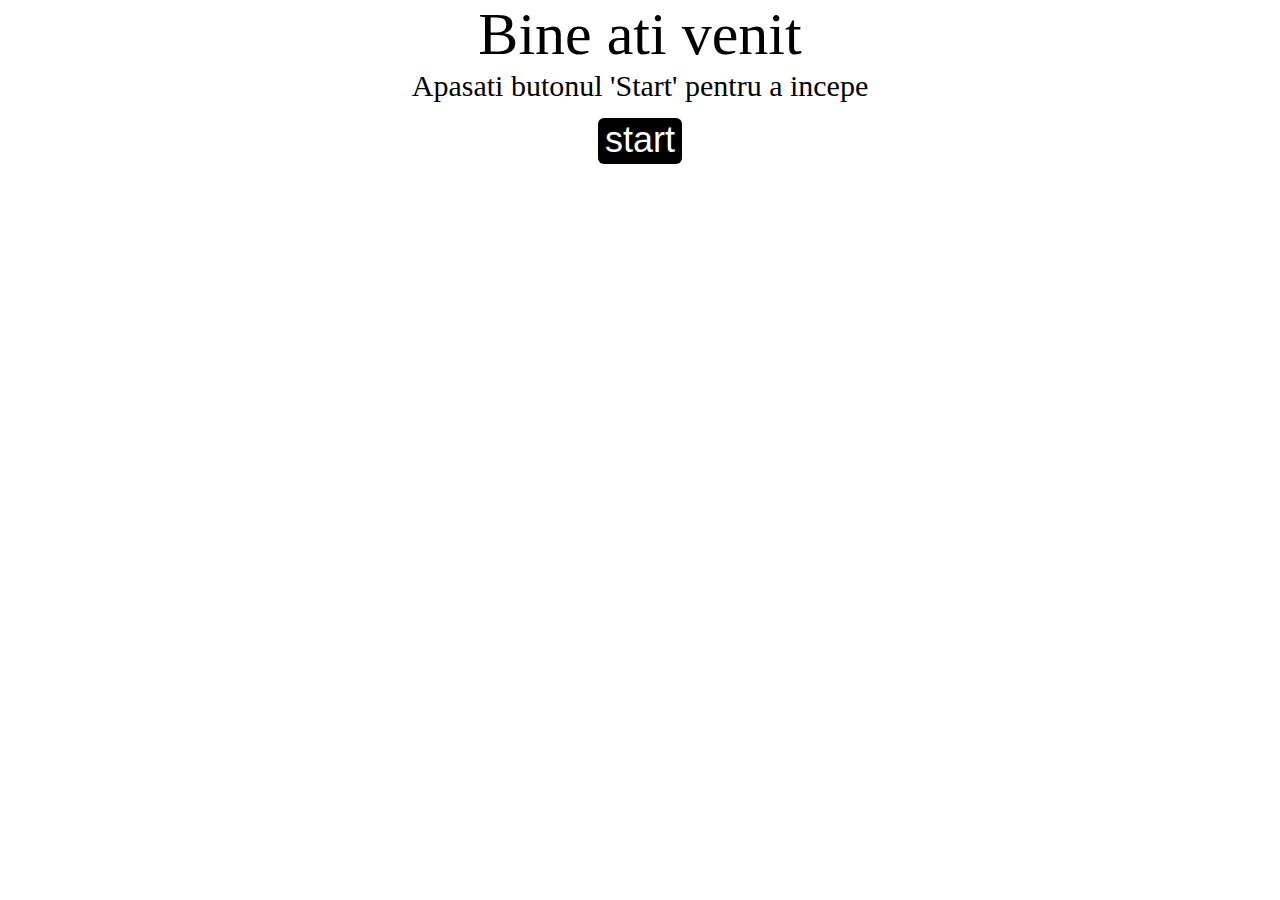
<file: index.html>
<!DOCTYPE html>
<html lang="en">
<head>
    <meta charset="UTF-8">
    <meta name="viewport" content="width=device-width, initial-scale=1.0">
    <meta http-equiv="X-UA-Compatible" content="ie=edge">
    <script src="./js/app.js"></script>
    <link rel="stylesheet" href="./css/style.css">
    <title>Document</title>
</head>
<body>

</body>
</html>
</file>
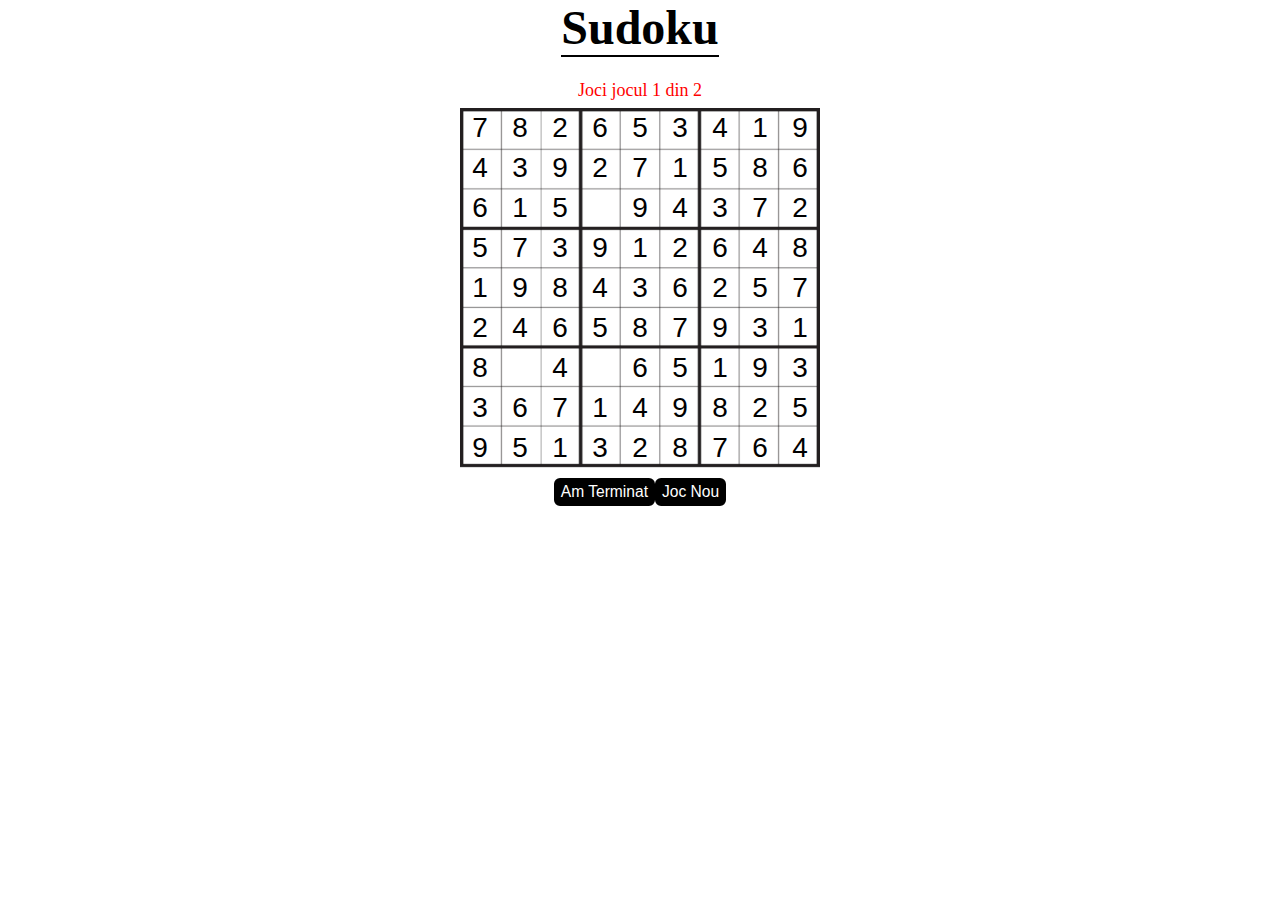
<file: game.html>
<!DOCTYPE html>
<html lang="en">
<head>
    <meta charset="UTF-8">
    <meta name="viewport" content="width=device-width, initial-scale=1.0">
    <meta http-equiv="X-UA-Compatible" content="ie=edge">
    <script src="./js/game.js"></script>
    <link rel="stylesheet" href="./css/game.css">
    <title>Document</title>
</head>
<body>
    
</body>
</html>
</file>
<file: css/style.css>
*{
    margin: 0;
    padding: 0;
}
html{
    font-size: 12px;
}

body div:nth-child(1){
    width: 800px;
    height: 800px;
    margin: 0 auto;
}
#firstDiv{
    display: flex;
    flex-direction: column;
    align-items: center;
}

p:nth-of-type(1){
    font-size: 5rem;
    text-align: center;
}

p:nth-of-type(2){
    font-size: 2.5rem;
    text-align: center;
}
button{
    margin: 0 auto;
    font-size: 3rem;
    border-radius: 6px;
    background-color: black;
    color: white;
    border: none;
    margin-top: 15px;
    padding: 1px 7px 3px 7px;
}
</file>
<file: css/game.css>
* {
    margin: 0;
    padding: 0;
}
html{
    font-size: 12px;
}
div#container{
    height: 800px;
    width: 800px;
    margin: 0 auto;
    display: flex;
    align-items: center;
    flex-direction: column;
}

header{
    margin-bottom: 15px;
    border-bottom: solid black 2px;
}
h1{
    font-size: 4rem;
}

#info{
    text-align: center;
    color: red;
    font-size: 1.5rem;
    line-height: 2em;
}

#gameArea{
    width: 360px;
    height: 360px;
    background-image: url("../images/blank-sudoku-grid.png");
    background-repeat: no-repeat;
}

div#success{
    width: 360px;
    height: 360px;
    font-size: 8rem;
    color:#e60000;
    text-align: center;
    line-height: 360px;
    border: double 5px #e60000;
}

input{
    width: 40px;
    height: 40px;
    font-size: 28px;
    text-align: center;
    z-index: 100;
    background: rgba(255, 255, 255, 0);
    border: none;
}

input.empty{
    color: blue;
}

#gameArea input.hover{
    color: red;
    font-weight: 600;
}
section :nth-child(3) div{
    display: flex;
    justify-content: center;
    margin-top: 10px;
}
button{
    border-radius: 6px;
    font-size: 1.3em;
    padding: 3px 5px;
    border-style: solid;
    background-color: black;
    color: white;
}
</file>
